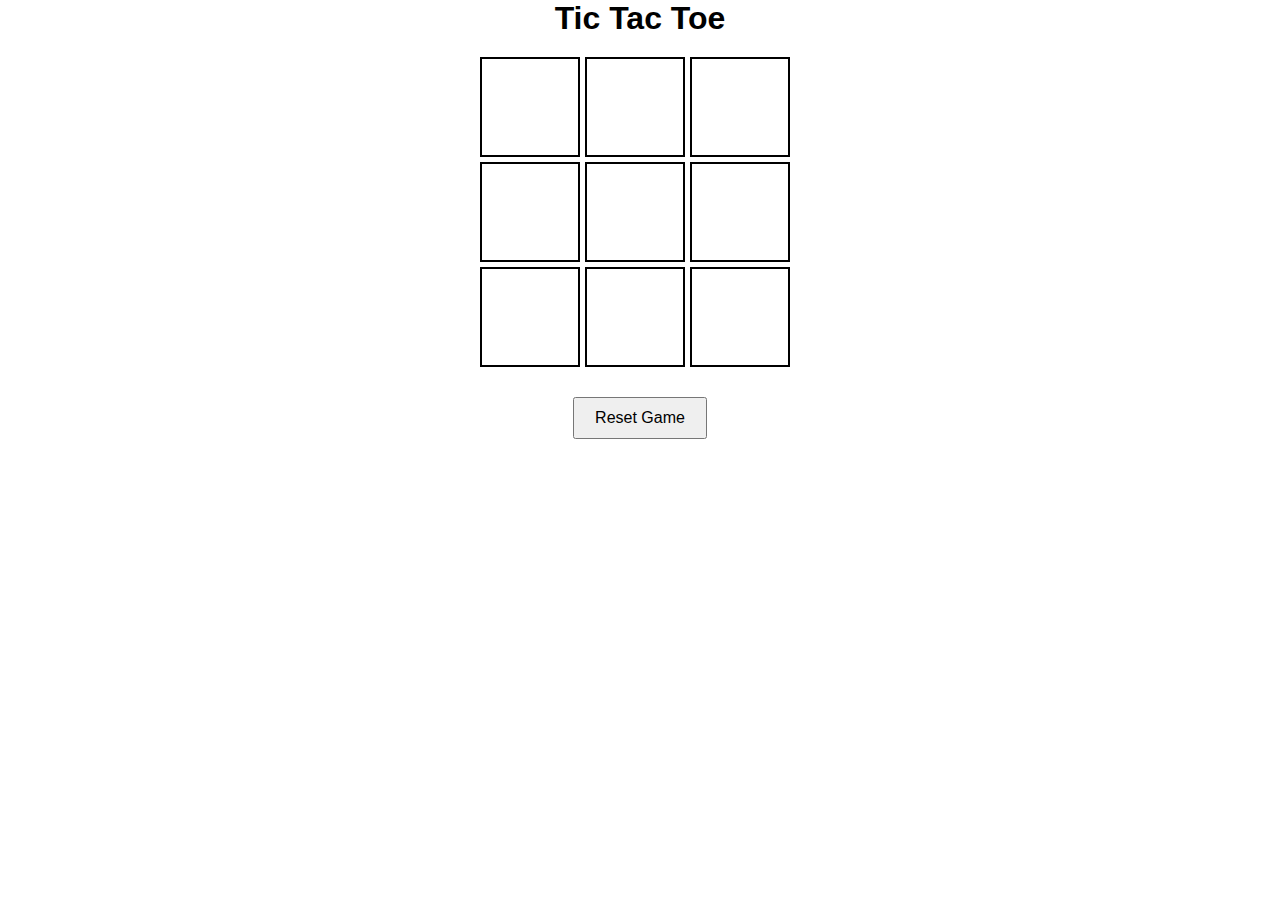
<file: index.html>
<!DOCTYPE html>
<html lang="en">
<head>
    <meta charset="UTF-8">
    <meta name="viewport" content="width=device-width, initial-scale=1.0">
    <title>Tic Tac Toe Game</title>
    <link rel="stylesheet" href="./src/style.css">
    <script defer src="./src/index.js"></script>
</head>
<body>
    <h1>Tic Tac Toe</h1>
    <div class="board">
        <div class="cell" value="1"></div>
        <div class="cell" value="2"></div>
        <div class="cell" value="3"></div>
        <div class="cell" value="4"></div>
        <div class="cell" value="5"></div>
        <div class="cell" value="6"></div>
        <div class="cell" value="7"></div>
        <div class="cell" value="8"></div>
        <div class="cell" value="9"></div>
    </div>
    <h2 id="status"></h2>
    <button id="reset">Reset Game</button>
</body>
</html>
</file>
<file: src/style.css>
*{
    margin: 0;
    padding: 0;
    box-sizing: border-box;
}
body {
    font-family: Arial, sans-serif;
    text-align: center;
}

.board {
    display: grid;
    grid-template-columns: repeat(3, 100px);
    grid-template-rows: repeat(3, 100px);
    gap: 5px;
    margin: 20px auto;
    width: 320px;
}

.cell {
    display: flex;
    align-items: center;
    justify-content: center;
    font-size: 2rem;
    font-weight: bold;
    width: 100px;
    height: 100px;
    border: 2px solid black;
    cursor: pointer;
}

.cell:hover {
    background-color: lightgray;
}

button {
    padding: 10px 20px;
    font-size: 1rem;
    margin-top: 10px;
    cursor: pointer;
}
.disabled{
    pointer-events: none;
    opacity: 0.5;
}
</file>
